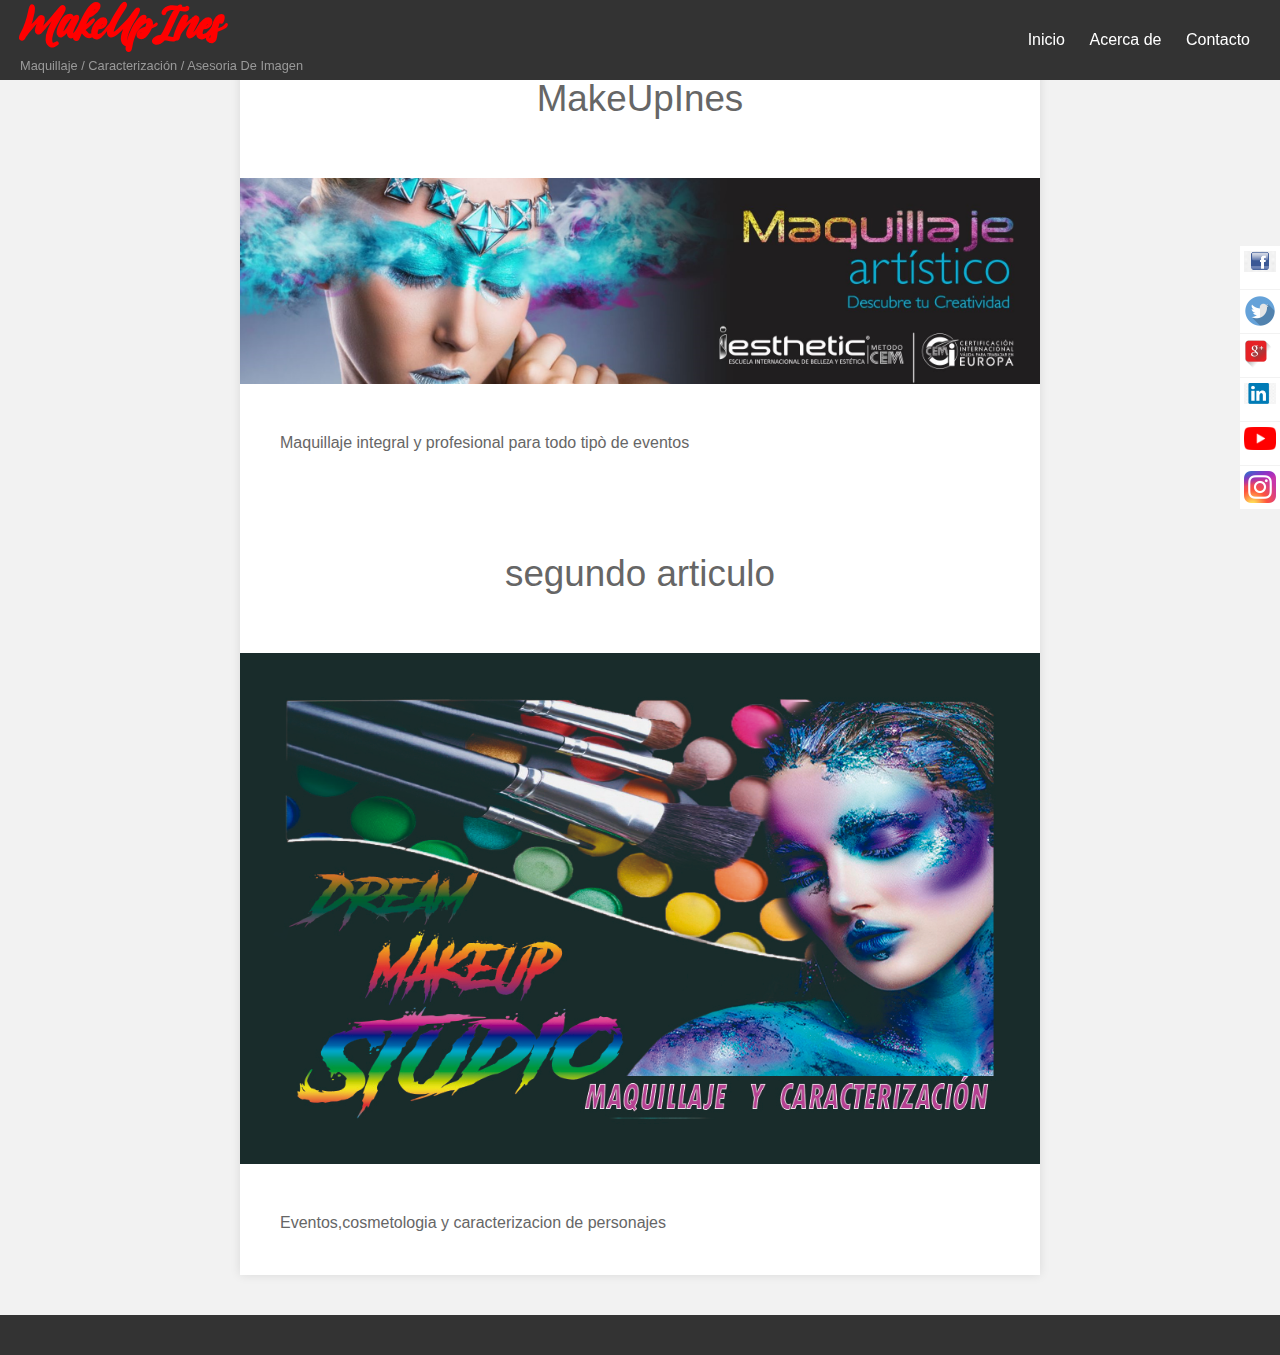
<file: index.html>
<!DOCTYPE html>
<html>


<head>
	<link rel="stylesheet" href="style.css">
	<title>MakeUpInes</title>
</head>



<body>

	
	<header id="main-header">
		
		<a id="logo-header" href="#">
			<span class="site-name">MakeUpInes</span>
			<span class="site-desc">Maquillaje / Caracterización / Asesoria De Imagen</span>
		</a> <!-- / #logo-header -->

		<nav>
			<ul>
				<li><a href="#">Inicio</a></li>
				<li><a href="#">Acerca de</a></li>
				<li><a href="#">Contacto</a></li>
			</ul>
		</nav><!-- / nav -->

	</header><!-- / #main-header -->

	
	<section id="main-content">
	
		<article>
			<header>
				<h1>MakeUpInes</h1>
			</header>
			<img src="images/maquillaje1.jpg"/>
			<div class="content">
				Maquillaje integral y profesional para todo tipò de eventos
			</div>
			
		</article> <!-- /article -->

		<article>
			<header>
				<h1>
					segundo articulo
				</h1>
			</header>
			<img src="images/tarjetas.jpg"/>
			<div class="content">
				Eventos,cosmetologia y caracterizacion de personajes
			</div>
		</article>
	
	</section> <!-- / #main-content -->

	
	
	<footer id="main-footer">
		
	</footer> <!-- / #main-footer -->
	<div class="sticky-container">
    <ul class="sticky">
        <li>
            <img src="images/facebook.png" width="32" height="32">
            <p><a href="https://www.facebook.com/programacionnet" target="_blank">Siguenos En <br>Facebook</a></p>
        </li>
        <li>
            <img src="images/twitter.png" width="32" height="32">
            <p><a href="https://twitter.com/noprog" target="_blank">Siguenos En <br>Twitter</a></p>
        </li>
        <li>
            <img src="images/gplus.png" width="32" height="32">
            <p><a href="https://plus.google.com/programacionnet" target="_blank">Siguenos En <br>Google+</a></p>
        </li>
        <li>
            <img src="images/linkedin.jpg" width="32" height="32">
            <p><a href="https://www.linkedin.com/company/programacionnet" target="_blank">Siguenos En <br>LinkedIn</a></p>
        </li>
        <li>
            <img src="images/youtube.webp" width="32" height="32">
            <p><a href="http://www.youtube.com/programacionnet" target="_blank">Suscribete a Nuestro<br>Canal de YouYube</a></p>
        </li>
        <li>
            <img src="images/instagram.png" width="32" height="32">
            <p><a href="https://www.pinterest.com/programacionnet" target="_blank">Siguenos En <br>Instagram</a></p>
        </li>
    </ul>
</div>

	


</body>



</html>
</file>
<file: style.css>
textTitle{
	color: red;
	font-size:90px;
	font-family:"coeta";

}

.title{
	text-align: center;
	display: block;
}

body{
	background-image:url("images/tarjetas.jpg");
	background-size:cover;
	background-size:80%;
	background-position:50% 0%;
	background-repeat: no-repeat;
	background-color: black;
    margin: 0;
	padding: 0;
	font-family: Helvetica, Arial, sans-serif;
	color: #666;
	background: #f2f2f2; 
	font-size: 1em;
	line-height: 1.5em;
}

@font-face{
	font-family:"coeta";
	src:url("vagnotie.ttf");
}

h1 {
	font-size: 2.3em;
	line-height: 1.3em;
	margin: 15px 0;
	text-align: center;
	font-weight: 300;
}

p {
	margin: 0 0 1.5em 0;
}

#main-header {
	background: #333;
	color: white;
	height: 80px;
}	
	#main-header a {
		color: white;
	}

/*
 * Logo
 */
#logo-header {
	float: left;
	padding: 15px 0 0 20px;
	text-decoration: none;
}
	#logo-header:hover {
		color: #0b76a6;
	}
	
	#logo-header .site-name {
		display: block;
		font-weight: 700;
		color: red;
		font-size:70px;
		font-family:"coeta";
	}
	
	#logo-header .site-desc {
		display: block;
		font-weight: 300;
		font-size: 0.8em;
		color: #999;
		margin-top: 15px;
	}
	

/*
 * Navegación
 */
nav {
	float: right;
}
	nav ul {
		margin: 0;
		padding: 0;
		list-style: none;
		padding-right: 20px;
	}
	
		nav ul li {
			display: inline-block;
			line-height: 80px;
		}
			
			nav ul li a {
				display: block;
				padding: 0 10px;
				text-decoration: none;
			}
			
				nav ul li a:hover {
					background: #0b76a6;
				}

#main-content {
	background: white;
	width: 90%;
	max-width: 800px;
	margin: 20px auto;
	box-shadow: 0 0 10px rgba(0,0,0,.1);
}

	#main-content header,
	#main-content .content {
		padding: 40px;
	}

#main-footer {
	background: #333;
	color: white;
	text-align: center;
	padding: 20px;
	margin-top: 40px;
}
	#main-footer p {
		margin: 0;
	}
	
	#main-footer a {
		color: white;
	}

#main-header {
	background: #333;
	color: white;
	height: 80px;
	
	width: 100%; /* hacemos que la cabecera ocupe el ancho completo de la página */
	left: 0; /* Posicionamos la cabecera al lado izquierdo */
	top: 0; /* Posicionamos la cabecera pegada arriba */
	position: fixed; /* Hacemos que la cabecera tenga una posición fija */
}
img {
	max-width: 100%;
	height: auto;
}


.sticky-container{
    padding:0px;
    margin:0px;
    position:fixed;
    right:-170px;
    top:230px;
    width:250px;
    z-index: 1100;
}
.sticky li{
    list-style-type:none;
    background-color:#fff;
    color:#efefef;
    height:43px;
    padding:0px;
    margin:0px 0px 1px 0px;
    -webkit-transition:all 0.25s ease-in-out;
    -moz-transition:all 0.25s ease-in-out;
    -o-transition:all 0.25s ease-in-out;
    transition:all 0.25s ease-in-out;
    cursor:pointer;
}
.sticky li:hover{
    margin-left:-100px;
}
.sticky li img{
    float:left;
    margin:5px 4px;
    margin-right:5px;
}
.sticky li p{
    padding-top:5px;
    margin:0px;
    line-height:16px;
    font-size:11px;
}
.sticky li p a{
    text-decoration:none;
    color:#2C3539;
}
.sticky li p a:hover{
    text-decoration:underline;
}
</file>
